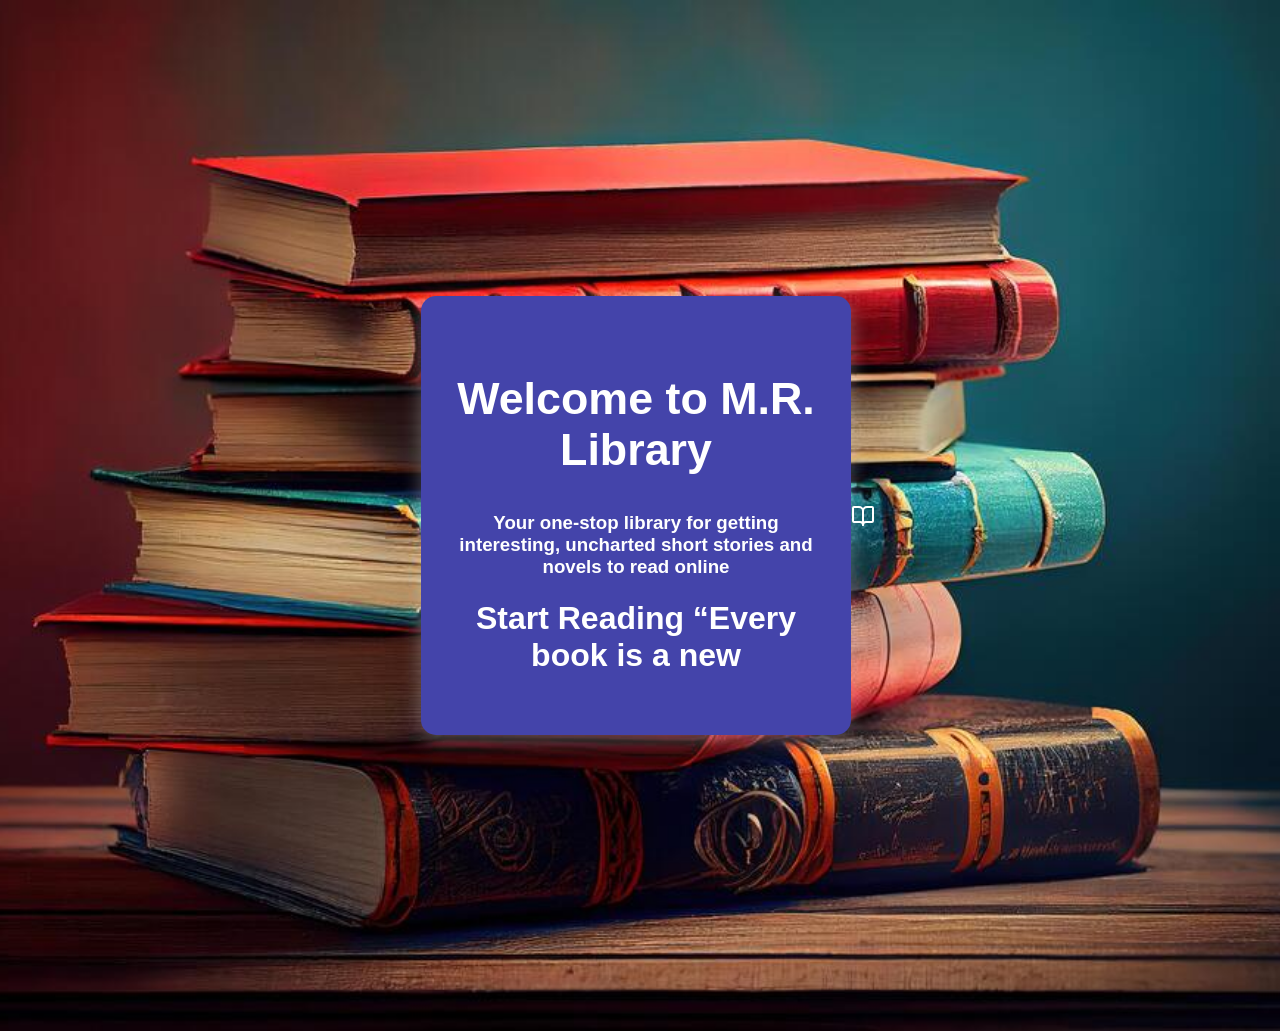
<file: Trial/index.html>
<!DOCTYPE html>
<html lang="en">
<head>
  <meta charset="UTF-8">
  <meta name="viewport" content="width=device-width, initial-scale=1.0">
  <title>Coverpage - M.R. Library</title>
  <link rel="stylesheet" href="coverpage.css">  
  <link rel="apple-touch-icon" sizes="180x180" href="/apple-touch-icon.png">
<link rel="icon" type="image/png" sizes="32x32" href="/favicon-32x32.png">
<link rel="icon" type="image/png" sizes="16x16" href="/favicon-16x16.png">
<link rel="manifest" href="/site.webmanifest">  
</head>

<body class="main">

  <div class="info-container" id="info">
    <h2>Welcome to M.R. Library</h2>
     
    <h3>Your one-stop library for getting interesting, uncharted short stories and novels to read online</h3>
     
    <h1 id="typeTarget"> 
     
    <button>
        <ul>
           <li><a href="sidebar/index.html"><i data-lucide="book-open"> <span> Start Reading </span><i data-lucide="arrow right"> </a></li>
        </ul>
    </button>    


  </div>

  <script src="coverpage.js"></script>


  <script src="static/lucide.min.js"></script>
  <script> if (window.lucide) lucide.createIcons(); </script>

</body>
</html>
</file>
<file: Trial/coverpage.css>
body{
  display: flex;
  justify-content: center;
  align-items: center;
  height: 100vh;
  margin-top: 25px;
  margin-bottom: 25px;
  font-family: "Poppins", sans-serif;
  color: white;
  transition: background 0.4s ease, color 0.4s ease;
}

.main{
  height: 109vh;
  width: 100%;
  background: url(coverpage_pics/c1.jpeg);
  background-position: center;
  background-size: cover;
}

h2{
  font-size: 2.8rem;
  color: white;
}

.info-container{
  background:  #4444aa;
  color: white;
  width: 360px;
  min-height: 60px;
  padding: 40px 35px;
  border-radius: 15px;
  text-align: center;
  justify-content: center;
  transition: opacity 0.8s ease, transform 0.8s ease;
  box-shadow: 0 5px 20px rgba(255, 255, 255, 0.315);
}

.info-container button{
  background:white;
  border-radius: 20px;
  width: 300px;
  border:none;
}

.info-container ul {
  list-style: none;
  padding: 0;
  margin: 0;
}

.info-container ul li a {
  display: flex;
  justify-content: center;
  align-items: center;
  color: #4444aa;
  text-decoration: none;
  transition:none;
  font-size: 20px;
}

.info-container ul li a i {
  margin-right: 12px;
  min-width: 24px;
  text-align: center;
  transform: scale(var(--icon-scale, 1));
  transition: transform 0.3s ease;
}

.info-container ul li a span {
  transition: opacity 0.3s, visibility 0.3s;
}

.info-container button:hover{
  transition: 0.3s ease-in-out;
  transform: scale(1.1);
}
</file>
